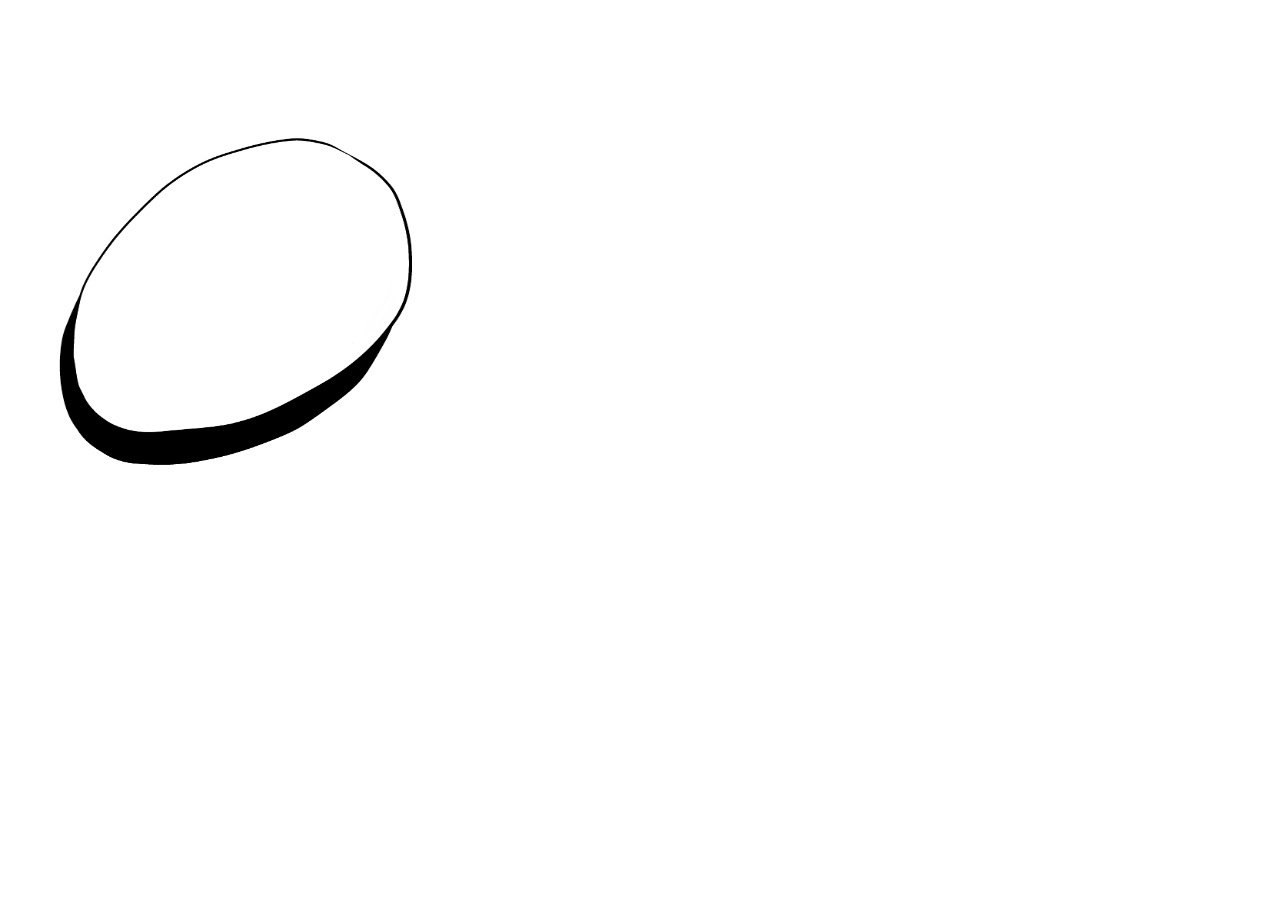
<file: egg.html>
<!DOCTYPE html>
<html lang="en">
<head>
    <meta charset="UTF-8">
    <meta name="viewport" content="width=device-width, initial-scale=1.0">
    <link rel="stylesheet" href="style.css">
    <script defer src="egg.js"></script>
    <title>Egg</title>
</head>
<body>
    <div class="green">
        <img class="three-cracks-egg" src="images/full-egg.png" id="egg-image" />
    </div>
</body>
</html>
</file>
<file: style.css>
/* codepen "text vertical animation" by johnathan
https://codepen.io/nath_dev/pen/RwzMZXw  */

*{
    margin: 0;
    padding: 0;
    overflow-y: hidden;
    box-sizing: border-box;
}
@font-face {
    font-family: handodle;
    src: url(handodle/Handodle-rg38A.ttf);
}
body{
    width: 300vw;
    height: 100vh;
    display: flex;
    flex-direction: row;
}
.frost {
    z-index: 1;
    width: 400vw;
    height: 100vh;
    position: absolute;
    background: rgba(255, 255, 255, 0); 
    backdrop-filter: blur(0px);
    -webkit-backdrop-filter: blur(0px); 
    transition:
        background-color 0.2s ease-out,
        backdrop-filter 0.2s ease-out,
        -webkit-backdrop-filter 0.2s ease-out;
}
.titlepage {
    width: 100vw;
    height: 100vh;
}
.titlepage h1:first-of-type {
    color: rgba(187,183,48,1);
    font-family:'helvetica', san-serif;
    font-weight: 800;
    font-size: 5vw;
    letter-spacing: 0.15em;
    z-index: 2;
}
h1 {
    text-align: center; 
    font-size: 3vw;   
    font-family: handodle;
    font-weight: 100;
    color: black;
    overflow: hidden;
    white-space: nowrap;
    position: relative;
}
.text {
    position: fixed;
    overflow: hidden;
    text-orientation: upright;
    writing-mode: vertical-rl;
}
@keyframes typewriter-vertical {
    0% {
        height: 0;
        overflow: hidden;
    }
    100% {
        height: 9em; 
        overflow: hidden;
    }
}

@keyframes typewriter-horizontal {
    0% {
        width: 0;
        overflow: hidden;
    }
    100% {
        width: 11em;
        overflow: hidden;
    }
}
.words {
    width:100vw;
    height: 100vh;
    align-content: center;
    z-index: 2;
    text-shadow: 1px 1px 10px white;
}
.panel-1 {
    width: 100vw;
    height: 100vh;
    display: flex;
    flex-direction: column; 
    align-items: center;
    justify-content: center;
    z-index: 2;
}
p {
    text-align: left;
    font-size: 3vw;
    width: 45vw;
    margin-left: 40px;
    margin-top: 20vh;
    font-family: Helvetica, sans-serif;
    font-weight: 400;
    line-height: 1.15;
    color: rgba(187,183,48,1);
}
.panel-2 {
    display: flex;
    flex-direction: row;
    margin-left: -10.5vw;
    margin-top: 5vh;
}
.colors{
    display: flex;
    flex-direction: column;
    flex-wrap: wrap;
    margin-top: 7vh;
}
.colors,
.patterns {
    display: flex;
    flex-direction: column; 
    justify-content: center;
    width: 15vw;
}
input#datetime {
    padding: 10px;
    font-family: Helvetica, san-serif;
    font-weight: 400;
    width: 25vw;
    height:5vh;
    margin-bottom: 10vh;
}
input[type="datetime-local"] {
    background-color: black;
    padding: 15px;
    position: absolute;
    transform: translate (-50%, -50%);
    top: 32vh;
    left: 235vw;
    font-family: Helvetica, sans-serif;
    color:rgba(187,183,48,1);
    border: none;
    border-radius: 5px;
}
/* media query */

input[type="datetime-local"]::-webkit-calendar-picker-indicator {
    background-color: rgba(187,183,48,1);
    border-radius: 3px;
}
input[type="color"] {
    background-color: transparent;  
    border: 3px solid black;
    border-radius: 4px;
    padding: 5px;               
    cursor: pointer;       
    width: 4vw;
    height: 4vw;
    margin: 2px;
    transition: transform 0.3s ease;
}
input[type="color"]::-webkit-color-swatch {
    border-radius: 3px;
    border: none;
}
/* media query */
input[type="color"]::-webkit-color-swatch:hover {
    scale: 1.2;
}
form {
    margin-left: 0;
    padding: 0;
}
/* media query */
#submit-btn {
    background-color: black;
    color: rgba(187,183,48,1);
    border-radius: 4px;
    padding: 10px;
    font-family: Helvetica, san-serif;
    display: absolute;
    left: 250vw;
    top: 77vh;
    width: 10vw;
    justify-content: center;
    align-items: center;
    border: none;
    position: absolute;
    z-index: 5;

    a{
        text-decoration: none;
        color: rgba(187,183,48,1);
        font-family: Helvetica, sans-serif;
    }
}
/* media query */
.patterns{
    margin-top: 11vh;
    margin-left: 7vw;
}
/* media query */
.patterns select {
    background-color: transparent;
    border: 3px solid black;
    border-radius: 4px;
    padding: 0px;
    cursor: pointer;
    width: 10vw;
    height: 2.5vw;
    margin: 5px;
    margin-left: 2vw;
    font-size: 1.2vw;
    color: black;
    transition: transform 0.3s ease;
}
.patterns select:hover {
    border: 3px solid rgba(187,183,48,1);
}
.patterns select:focus {
    outline: none;
}
.egg-loading {
    position: fixed; /* Fix position on viewport */
    top: 0;
    left: 0;
    width: 100vw;
    height: 100vh;

    background-color: rgba(187, 183, 48, 1);

    display: flex; /* Enable flex layout for centering */
    justify-content: center;
    align-items: center;

    margin: 0;
    z-index: 100;
}
#egg-image {
    transform: scaleY(0.8);   
    width: 40vw;              
    height: auto;
    margin-top: 0vh;
    margin-left: 0vw;
    z-index:5;
}
#egg-image:nth-of-type(3) {
    top:-25vh;
}
.fade-out {
    animation: fadeOut 4s forwards;
}
@keyframes fadeOut {
    0% {
        opacity: 1;
    }
    100% {
        opacity: 0;
    }
}
.generate {
    background-color: transparent;
    width: 100vw;
    z-index: 3;
    height: 100vh;
}

.sidebar {
    background-color: black;
    width: 30vw;
    position: absolute;
    right: -300vw;
    height: 100vh;
    top:0;
    transition: right 0.5s ease-in-out;
    display: none;
    z-index: 13;
}
.sidebar-open {
    display: block;
}
.sidebar h2 {
    color: white;
    font-family: Helvetica, sans-serif;
}
.inside-menu-egg {
    position: absolute;
    width: 10vw;
    height:auto;
    left: 18vw;
    top: -2vh;
}
.outside-menu-egg {
    position: relative;
    width: 10vw;
    height:auto;
    left: 90vw;
    top: 0vh;
    z-index: 12;
}

#p5-wrapper {
    position: absolute;
    top: 0;
    left: 300vw; 
    z-index: 1;
}

#canvas {
    position: absolute;
    top: 50%;             
    left: 50%;            
    transform: translate(-50%, -50%); 
    margin-left: 50vw;   
    width: 85vw;          
    height: 85vh;         
    z-index: 2;
    box-shadow: 0px 10px 20px rgba(0, 0, 0, 0.3);
}
</file>
